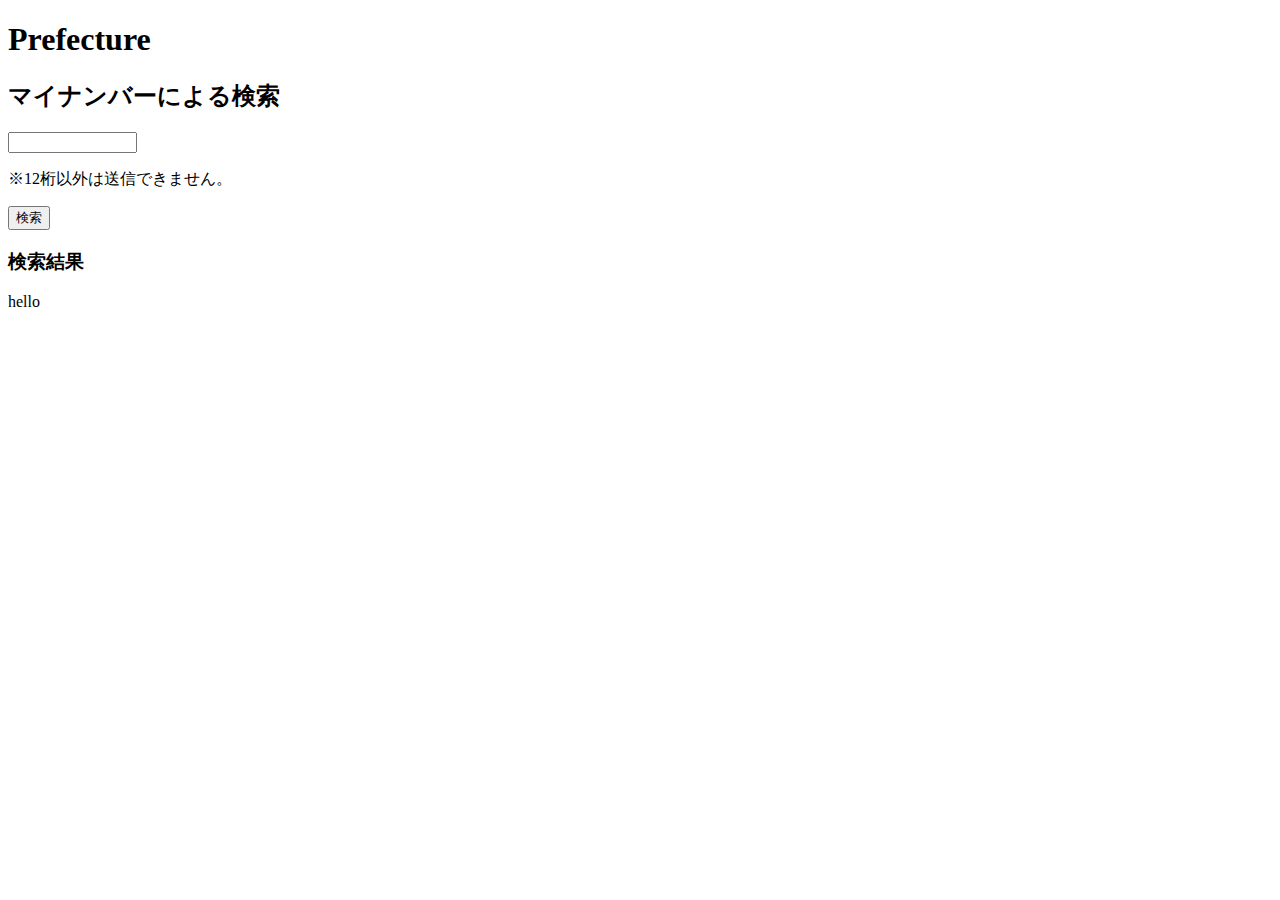
<file: templates/search.html>
<!DOCTYPE html>
<html lang="en">
<head>
    <meta charset="UTF-8">
    <title>検索</title>
    <script src="https://ajax.googleapis.com/ajax/libs/jquery/3.4.1/jquery.min.js"></script>
    <script>
         $(function () {
             $.ajax({
                 url: '/get_search',
                 type: 'POST',
                 success: function (response) {
                     $('#search').val(responce['search']);
                     console.info(response);
                 },
                 error: function (error) {
                     console.error(error);
                 }
             })
         $('#send_button').click(function () {
             $.ajax({
                 url: '/get_search',
                 type: 'POST',
                 contentType: 'application/json',
                 dataType: 'json',
                 data: JSON.stringify('#my_number'),
                 success: function (response)
                                       alert('Send success')
                    },
                    error: function (response) {
                        alert('Send failed', error)
                    }
                })


         })
    </script>
</head>
<body>
    <div>
        <h1>Prefecture</h1>
        <h2>マイナンバーによる検索</h2>
                <input id="my_number" size = "13"
                            type = "text" minlength="12" maxlength="12"><br>
            <p>※12桁以外は送信できません。</p>
                    <button id="send_button">検索</button>
        <h3>検索結果</h3>
        <p>hello</p>
    </div>
</html>
</file>
